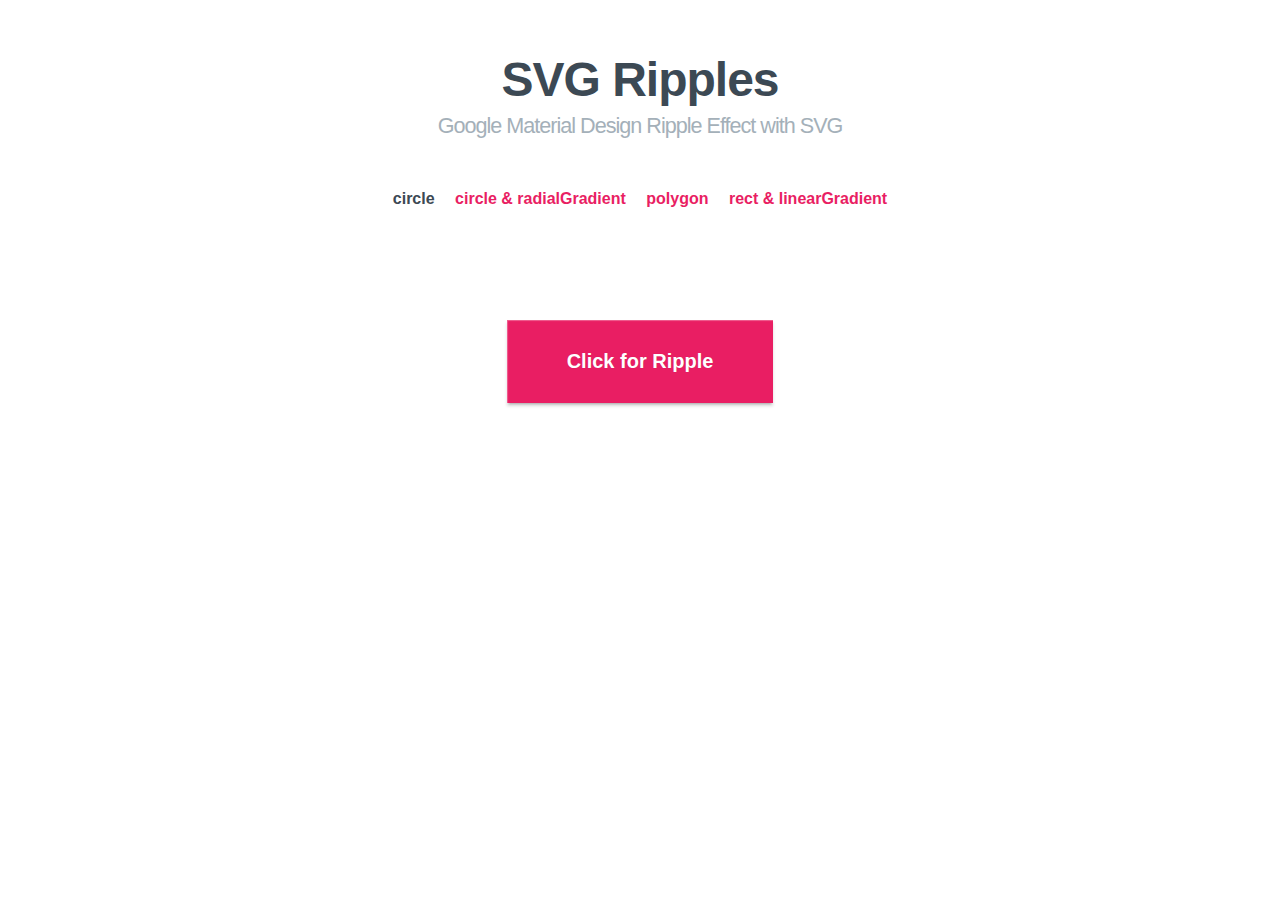
<file: SVG:CSS3实现按钮点击波纹动画/index.html>
<!DOCTYPE html>
<html lang="en" class="no-js">

<head>
	<meta charset="UTF-8" />
	<meta http-equiv="X-UA-Compatible" content="IE=edge">
	<meta name="viewport" content="width=device-width, initial-scale=1">
	<title>SVG/CSS3实现按钮点击波纹动画DEMO演示01</title>
	<meta name="description" content="Demo 1 for the tutorial: Creating Google Material Design Ripple Effects with SVG" />
	<meta name="keywords" content="svg, ripple effect, google material design, radial action, GreenSock, css, tutorial" />
	<meta name="author" content="Dennis Gaebel for Codrops" />
	<link rel="shortcut icon" href="favicon.ico">
	<link rel="stylesheet" type="text/css" href="css/normalize.css" /><!--全局框架修饰 -->
	<link rel="stylesheet" type="text/css" href="css/demo.css" /><!-- 头部修饰 -->
	<link rel="stylesheet" type="text/css" href="css/component.css" /> <!-- 按钮部分修饰 -->
	<!--[if IE]>
	  <script src="http://html5shiv.googlecode.com/svn/trunk/html5.js"></script>
	<![endif]-->
</head>

<body>
	<!-- SVG Sprite -->
	<div style="height: 0; width: 0; position: absolute; visibility: hidden;" aria-hidden="true">
		<svg version="1.1" xmlns="http://www.w3.org/2000/svg" xmlns:xlink="http://www.w3.org/1999/xlink" focusable="false">
			<symbol id="ripply-scott" viewBox="0 0 100 100">
				<circle id="ripple-shape" cx="1" cy="1" r="1" />
			</symbol>
		</svg>
	</div>
	<!-- /end sprite -->
	<div class="container">
		<header class="codrops-header">
			<h1>SVG Ripples <span>Google Material Design Ripple Effect with SVG</span></h1>
			<nav class="codrops-demos">
				<a class="current-demo" href="index.html">circle</a>
				<a href="index2.html">circle &amp; radialGradient</a>
				<a href="index3.html">polygon</a>
				<a href="index4.html">rect &amp; linearGradient</a>
			</nav>
		</header>
		<div class="content">
			<!-- button component -->
			<button id="js-ripple-btn" class="button styl-material">
				Click for Ripple
				<svg class="ripple-obj" id="js-ripple">
					<use height="100" width="100" xlink:href="#ripply-scott" class="js-ripple"></use>
				</svg>
			</button>
			<!-- /end button component -->
		</div>
	<!-- 	<div style="text-align:center;clear:both">
		<script src="/gg_bd_ad_720x90.js" type="text/javascript"></script>
		<script src="/follow.js" type="text/javascript"></script>
		</div> -->
	</div>
	<!-- /container -->
	<!-- GreenSock Power : Required for Demo -->
	<script src="js/TweenMax.min.js"></script>
	<script src="js/ripple-config.js"></script>
</body>

</html>
</file>
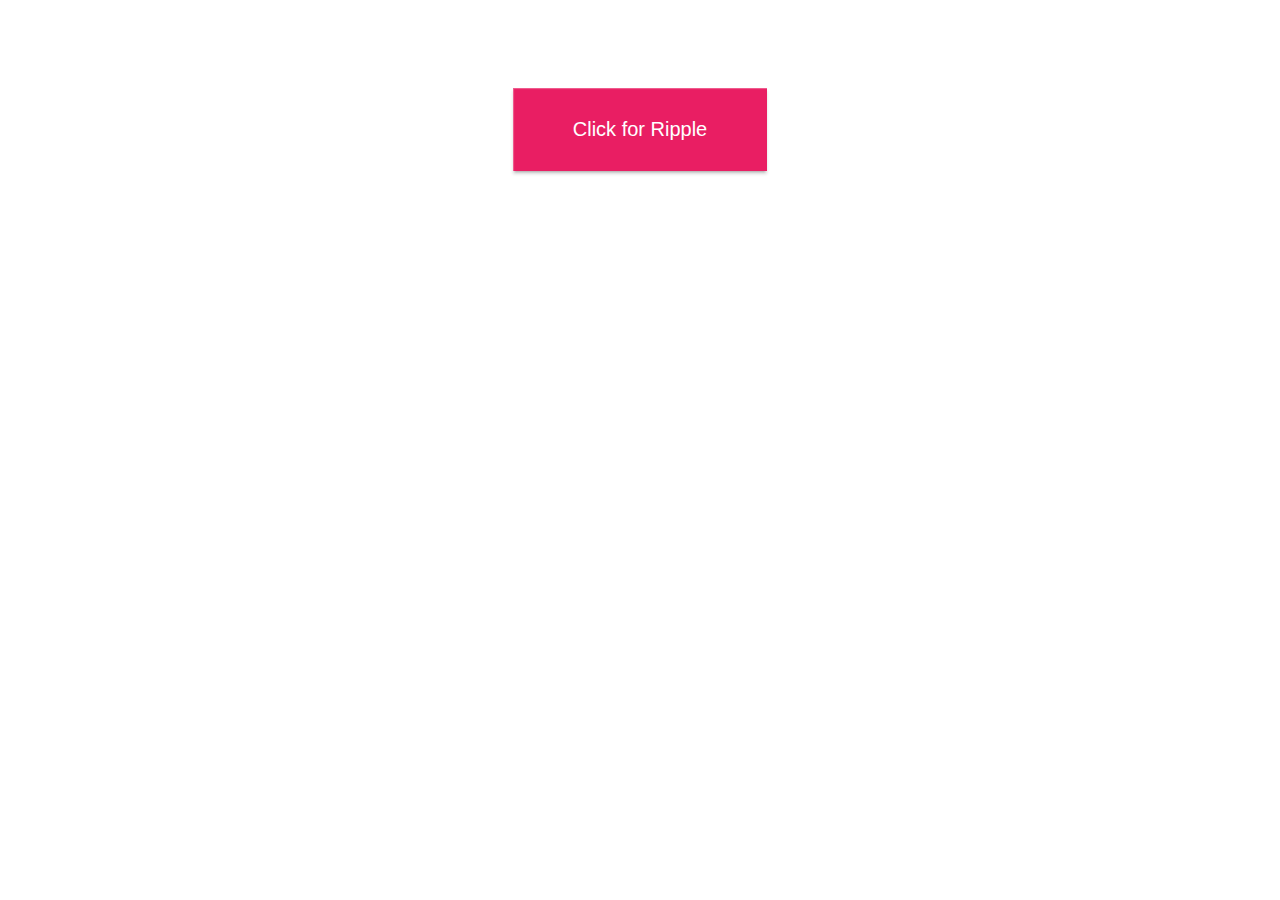
<file: button test/button.html>
<!DOCTYPE html>
<html lang="en" class="no-js">

<head>
	<meta charset="UTF-8" />
	<meta http-equiv="X-UA-Compatible" content="IE=edge">
	<meta name="viewport" content="width=device-width, initial-scale=1">
	<title>按钮点击波纹动画</title>
	
	<link rel="shortcut icon" href="favicon.ico">
	<link rel="stylesheet" type="text/css" href="css/style.css" />
</head>

<body>
	<!-- SVG Sprite -->
	<div style="height: 0; width: 0; position: absolute; visibility: hidden;" aria-hidden="true">
		<svg version="1.1" focusable="false">
			<symbol id="ripply-scott" viewBox="0 0 100 100">
				<circle id="ripple-shape" cx="1" cy="1" r="1" />
			</symbol>
		</svg>
	</div>

	<div class="content">
		<button id="js-ripple-btn" class="button styl-material">
			Click for Ripple
			<svg class="ripple-obj" id="js-ripple">
				<use width="100" heigth="100" xlink:href="#ripply-scott"  class="js-ripple"></use>
			</svg>
		</button>
	</div>
	<script src="js/TweenMax.min.js"></script>
	<script src="js/ripple-config.js"></script>

</body>
</file>
<file: SVG:CSS3实现按钮点击波纹动画/css/demo.css>
@font-face {
	font-weight: normal;
	font-style: normal;
	font-family: 'codropsicons';
	src:url('../fonts/codropsicons/codropsicons.eot');
	src:url('../fonts/codropsicons/codropsicons.eot?#iefix') format('embedded-opentype'),
		url('../fonts/codropsicons/codropsicons.woff') format('woff'),
		url('../fonts/codropsicons/codropsicons.ttf') format('truetype'),
		url('../fonts/codropsicons/codropsicons.svg#codropsicons') format('svg');
}

*, *:after, *:before { -webkit-box-sizing: border-box; box-sizing: border-box; }
.clearfix:before, .clearfix:after {display: table;  content: ''; }
.clearfix:after { clear: both; }

body {
	font-family: Avenir, 'Helvetica Neue', 'Lato', 'Segoe UI', Helvetica, Arial, sans-serif;
	color: #3C4954;
	background: #fff;
	-webkit-font-smoothing: antialiased;
	-moz-osx-font-smoothing: grayscale;
}

a {
	outline: none;
	color: #E91E63;
	text-decoration: none;
}

.theme-2 a { color: #2196F3; }
.theme-3 a { color: #009688; }

a:hover, a:focus {
	color: #1F3546;
}

.hidden {
	position: absolute;
	overflow: hidden;
	width: 0;
	height: 0;
	pointer-events: none;
}

/* Header */
.codrops-header {
	padding: 2em 1em 2em;
	text-align: center;
}

.codrops-header h1 {
	margin: 0.5em 0 0;
	letter-spacing: -1px;
	font-size: 3em;
	line-height: 1;
}

.codrops-header h1 span {
	display: block;
	padding: 0.5em 0 1em;
	color: #A4B0B9;
	font-weight: normal;
	font-size: 0.45em;
}

/* Top Navigation Style */
.codrops-links {
	position: relative;
	display: inline-block;
	text-align: center;
	white-space: nowrap;
}

.codrops-links::after {
	position: absolute;
	top: 0;
	left: 50%;
	width: 1px;
	height: 100%;
	background: rgba(0,0,0,0.1);
	content: '';
	-webkit-transform: rotate3d(0,0,1,22.5deg);
	transform: rotate3d(0,0,1,22.5deg);
}

.codrops-icon {
	display: inline-block;
	margin: 0.5em;
	padding: 0em 0;
	width: 1.5em;
	text-decoration: none;
}

.codrops-icon span {
	display: none;
}

.codrops-icon:before {
	margin: 0 5px;
	text-transform: none;
	font-weight: normal;
	font-style: normal;
	font-variant: normal;
	font-family: 'codropsicons';
	line-height: 1;

	speak: none;
	-webkit-font-smoothing: antialiased;
}

.codrops-icon--drop:before {
	content: "\e001";
}

.codrops-icon--prev:before {
	content: "\e004";
}

/* Demo links */
.codrops-demos {
	margin: 2em 0 0;
}

.codrops-demos a {
	display: inline-block;
	margin: 0 0.5em;
	font-weight: bold;
}

.codrops-demos a.current-demo {
	color: #3C4954;
}

/* Content */
.content {
	padding: 5em 0 8em;
	text-align: center;
}

/* Related demos */
.content--related {
	text-align: center;
	font-weight: bold;
}

.media-item {
	display: inline-block;
	padding: 1em;
	vertical-align: top;
}

.media-item__img {
	max-width: 100%;
	opacity: 0.6;
	-webkit-transition: opacity 0.3s;
	transition: opacity 0.3s;
}

.media-item:hover .media-item__img,
.media-item:focus .media-item__img {
	opacity: 1;
}

.media-item__title {
	margin: 0;
	padding: 0.5em;
	font-size: 1em;
	color: #A4B0B9;
	-webkit-transition: color 0.3s;
	transition: color 0.3s;
}

.media-item:hover .media-item__title,
.media-item:focus .media-item__title {
	color: #3C4954;
}

@media screen and (max-width: 50em) {
	.codrops-header {
		padding: 3em 10% 4em;
	}
	.codrops-demos a {
		display: block;
		margin-bottom: 1em;
	}
	.content {
		padding: 0 0 5em;
	}
}

@media screen and (max-width: 40em) {
	.codrops-header h1 {
		font-size: 2.8em;
	}
}
</file>
<file: SVG:CSS3实现按钮点击波纹动画/css/component.css>
/* Component styles */

button {
	-webkit-appearance: none;
	-moz-appearance: none;
	appearance: none;
	border: none;
	box-shadow: inset 1px 1px 1px rgba(255, 255, 255, 0.3), 0 3px 3px rgba(0, 0, 0, 0.15), 0 3px 2px -2px rgba(0, 0, 0, 0.2);
	font-weight: bold;
	color: #fff;
	font-size: 1.25em;
	text-shadow: 0 -0.5px 1px rgba(0, 0, 0, 0.15);
}

.button {
	padding: 1.5em 3em;
	margin: 0;
	position: relative;
	min-width: 250px;
	display: inline-block;
}

.button.styl-material {
	-webkit-transition: 200ms background cubic-bezier(0.4, 0, 0.2, 1);
	transition: 200ms background cubic-bezier(0.4, 0, 0.2, 1);
	background: #E91E63;
}

.button.styl-material:hover,
.button.styl-material:focus {
	outline: none;
	background: #EC407A;
}

.ripple-obj {
	height: 100%;
	pointer-events: none;
	position: absolute;
	top: 0;
	left: 0;
	z-index: 0;
	width: 100%;
	fill: #AD1457;
}

.ripple-obj use {
	opacity: 0;
}

/* Colors */
.theme-2 .button.styl-material {
	background: #2196F3;
}

.theme-2 .button.styl-material:hover,
.theme-2 .button.styl-material:focus {
	background: #2b9bf4;
}

.theme-3 .button.styl-material {
	background: #009688;
}

.theme-3 .button.styl-material:hover,
.theme-3 .button.styl-material:focus {
	background: #26A69A;
}

.theme-3 .ripple-obj {
	fill: #00695C;
}
</file>
<file: button test/css/style.css>
body{  }
.content{ padding: 5em 0 8em; text-align: center;}
button{ 
	background: #E91E63; 
	padding:1.5em 3em; 
	color: #fff; 
	font-size: 1.25em; 
	min-width: 250px; 
	cursor: pointer;
	border: none; 
	display: inline-block;
	transition: 200ms background cubic-bezier(0.4, 0, 0.2, 1);
 	position: relative; text-transform: none;
    box-shadow: inset 1px 1px 1px rgba(255, 255, 255, 0.3), 0 3px 3px rgba(0, 0, 0, 0.15), 0 3px 2px -2px rgba(0, 0, 0, 0.2);
}
.ripple-obj{ 
	height: 100%; 
	width: 100%; 
	left: 0;
	z-index: 0; 
	position: absolute; 
	top: 0; 
	fill: #AD1457; 
	pointer-events: none; }
.ripple-obj use{ opacity: 0; }
</file>
